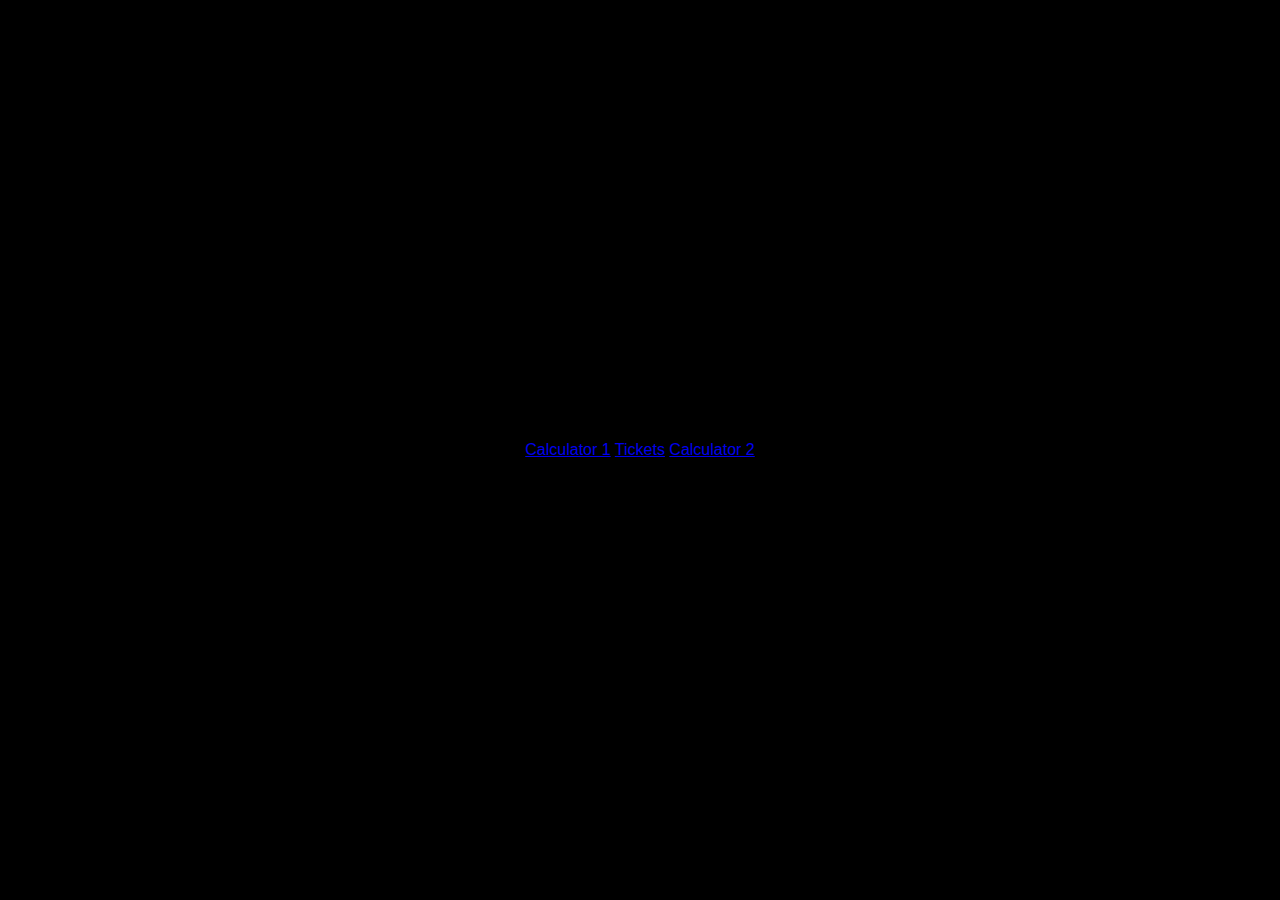
<file: index.html>
<!DOCTYPE html>
<html lang="en">
<head>
    <meta charset="UTF-8">
    <meta name="viewport" content="width=device-width, initial-scale=1.0">
    <title>menu</title>
    <link rel="stylesheet" href="./sass/styles.css">
    <link href="https://cdn.jsdelivr.net/npm/bootstrap@5.0.2/dist/css/bootstrap.min.css" rel="stylesheet"
        integrity="sha384-EVSTQN3/azprG1Anm3QDgpJLIm9Nao0Yz1ztcQTwFspd3yD65VohhpuuCOmLASjC" crossorigin="anonymous">
</head>
<body>
    <div class="container d-flex align-items-center justify-content-center flex-column">
        <a class="btn btn-primary m-2" href="./html/index1.html">Calculator 1</a>
        <a class="btn btn-primary m-2" href="./html/index2.html">Tickets</a>
        <a class="btn btn-primary m-2" href="./html/index3.html">Calculator 2</a>
    </div>
</body>
</html>
</file>
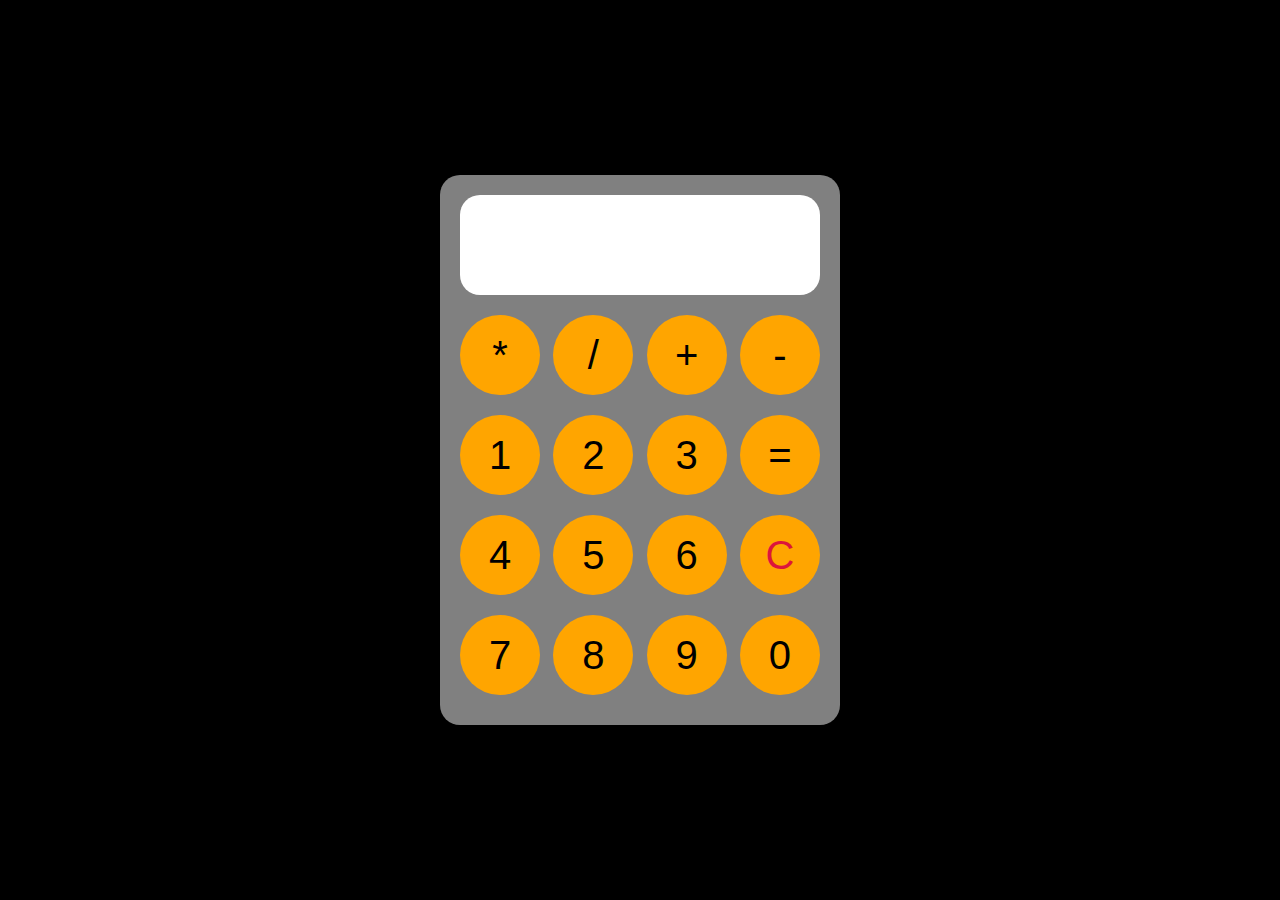
<file: html/index1.html>
<!DOCTYPE html>
<html lang="en">

<head>
    <meta charset="UTF-8">
    <meta name="viewport" content="width=device-width, initial-scale=1.0">
    <title>Document</title>
    <link rel="stylesheet" href="../sass/styles.css">
</head>

<body>
    <div class="calculator">
        <form  name="form__calculator">
            <input type="text" name="screen">
            <!-- <p id="result"></p> -->
            <input value="*"  type="button" id="symbol-*" class=" button numbers" onclick="form__calculator.screen.value +='*'"></input>
            <input value="/"  type="button" id="symbol-/" class=" button numbers" onclick="form__calculator.screen.value +='/'"></input>
            <input value="+"  type="button" id="symbol-+" class=" button numbers" onclick="form__calculator.screen.value +='+'"></input>
            <input value="-"  type="button" id="symbol--" class=" button numbers" onclick="form__calculator.screen.value +='-'"></input>
            <input value="1"  type="button" id="number-1" class=" button numbers" onclick="form__calculator.screen.value +='1'"></input>
            <input value="2"  type="button" id="number-2" class=" button numbers" onclick="form__calculator.screen.value +='2'"></input>
            <input value="3"  type="button" id="number-3" class=" button numbers" onclick="form__calculator.screen.value +='3'"></input>
            <input class="button numbers" type="button" value="=" onclick="form__calculator.screen.value = eval(form__calculator.screen.value) ">
            <input value="4"  type="button" id="number-4" class=" button numbers" onclick="form__calculator.screen.value += '4'"></input>
            <input value="5"  type="button" id="number-5" class=" button numbers" onclick="form__calculator.screen.value += '5'"></input>
            <input value="6"  type="button" id="number-6" class=" button numbers" onclick="form__calculator.screen.value += '6'"></input>
            <input value="C"  type="button" onclick="form__calculator.screen.value = ' ' " class="button deleteall"></input>
            <input value="7"  type="button" id="number-7" class=" button numbers" onclick="form__calculator.screen.value += '7'"></input>
            <input value="8"  type="button" id="number-8" class=" button numbers" onclick="form__calculator.screen.value += '8'"></input>
            <input value="9"  type="button" id="number-9" class=" button numbers" onclick="form__calculator.screen.value += '9'"></input>
            <input value="0"  type="button" id="number-0" class=" button numbers" onclick="form__calculator.screen.value += '0'"></input>
        </form>
    </div>
</body>

</html>
</file>
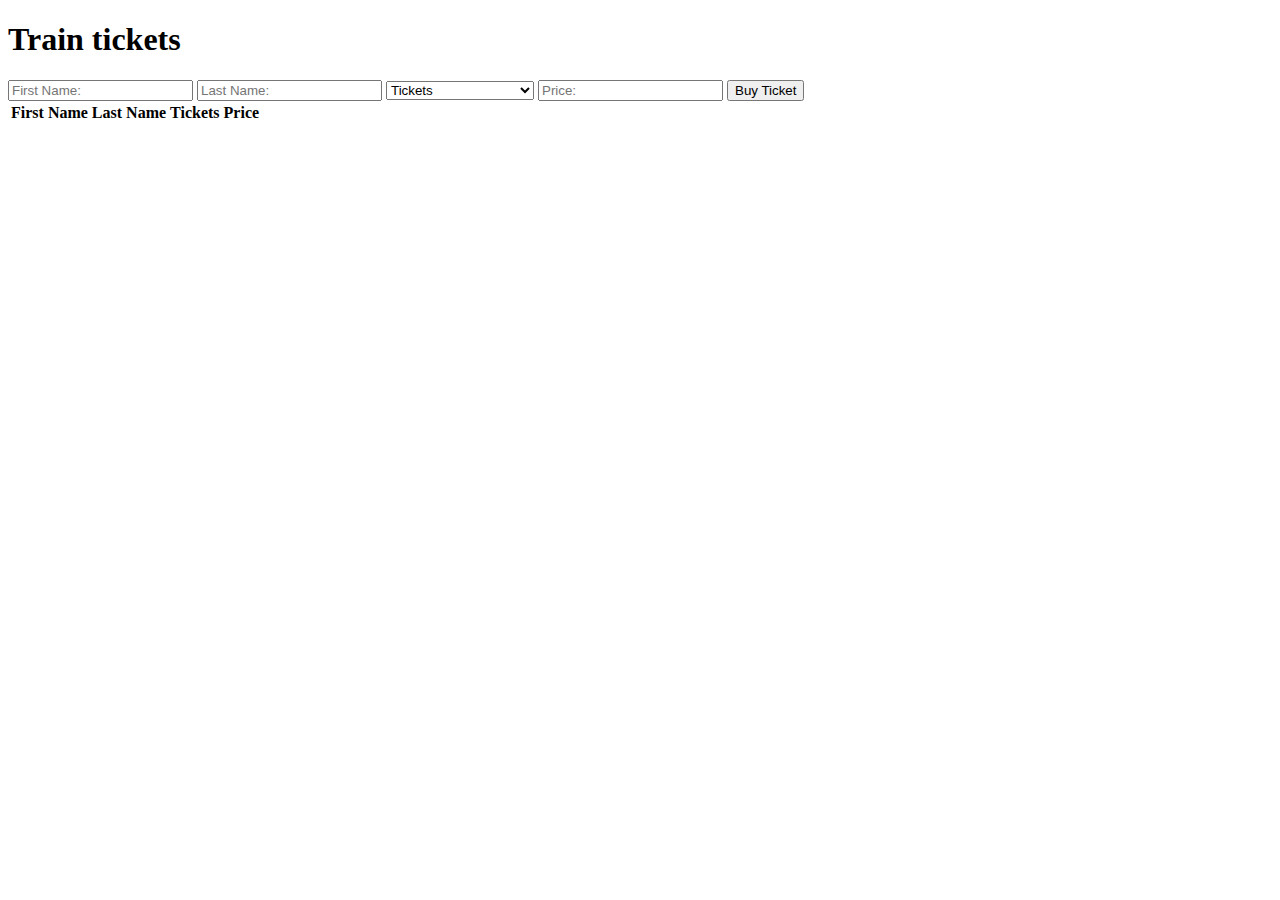
<file: html/index2.html>
<!DOCTYPE html>
<html lang="en">

<head>
    <meta charset="UTF-8">
    <meta name="viewport" content="width=device-width, initial-scale=1.0">
    <title>Document</title>
    <link href="https://cdn.jsdelivr.net/npm/bootstrap@5.0.2/dist/css/bootstrap.min.css" rel="stylesheet"
        integrity="sha384-EVSTQN3/azprG1Anm3QDgpJLIm9Nao0Yz1ztcQTwFspd3yD65VohhpuuCOmLASjC" crossorigin="anonymous">
</head>

<body>
    <div class="row mt-5">
        <div class="col-2 offset-5">
            <h1>Train tickets</h1>
        </div>
    </div>
    <div class="row">
        <div class="col-6 offset-3 my-5">
            <input class="form-control my-2" type="text" id="firstname" placeholder="First Name:">
            <input class="form-control my-2" type="text" id="lastname" placeholder="Last Name:">
            <select class="form-control my-2" name="tickets" id="ticket">
                <option value="" hidden selected>Tickets</option>
                <option value="Tashkent-Karshi">Tashkent-Karshi</option>
                <option value="Tashkent-Samarkand">Tashkent-Samarkand</option>
                <option value="Tashkent-Bukhara">Tashkent-Bukhara</option>
            </select>
            <input class="form-control my-2" type="text" id="price" placeholder="Price:">
            <button class="btn btn-primary" onclick="buyTicket()">Buy Ticket</button>
        </div>
    </div>
    <div class="row">
        <div class="col-6 offset-3">
            <table class="table table-bordered table-hovered table-striped">
                <thead>
                    <tr>
                        <th>First Name</th>
                        <th>Last Name</th>
                        <th>Tickets</th>
                        <th>Price</th>
                    </tr>
                </thead>
                <tbody id="tr"></tbody>
            </table>
        </div>
    </div>
    <script src="../js/index2.js"></script>
</body>

</html>
</file>
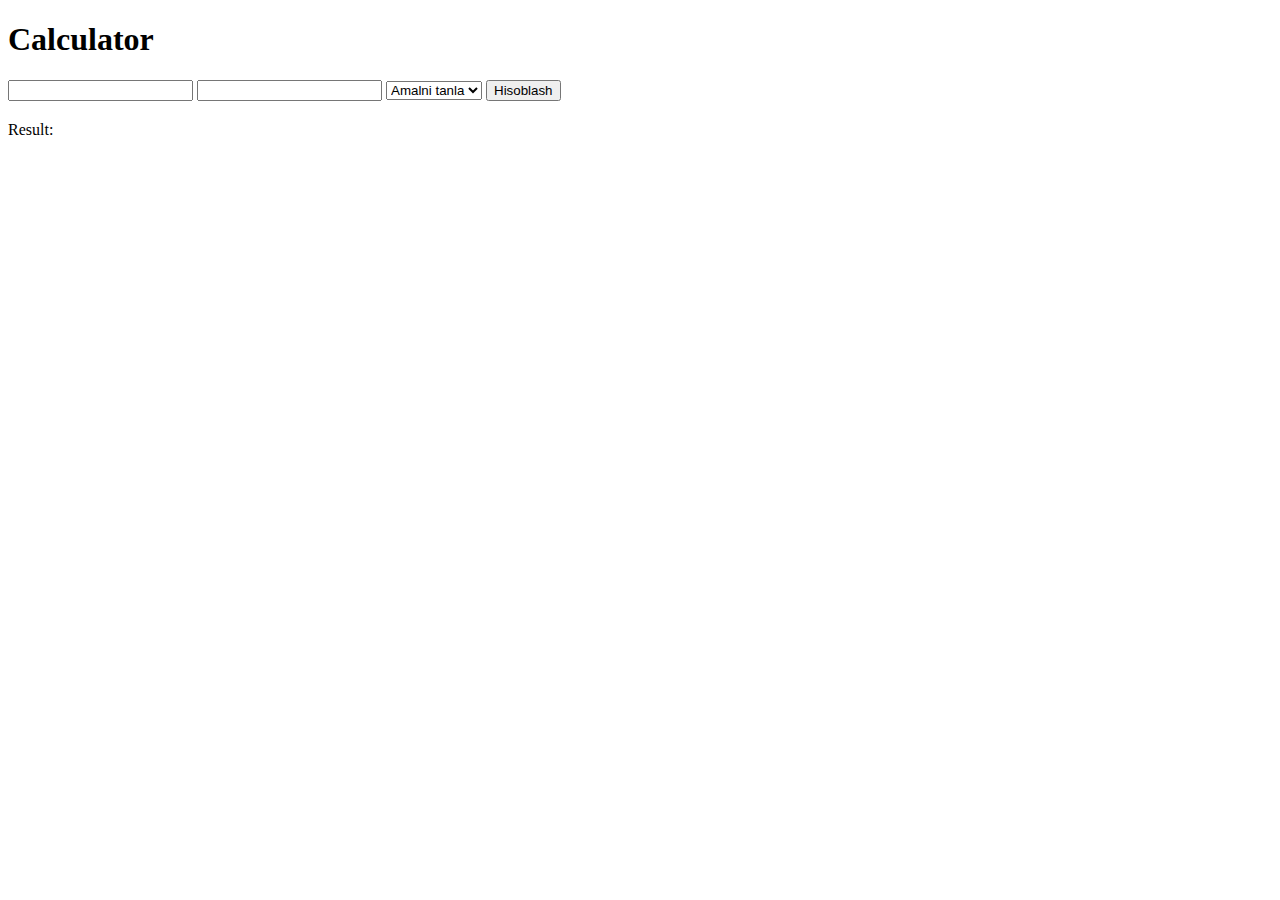
<file: html/index3.html>
<!DOCTYPE html>
<html lang="en">

<head>
    <meta charset="UTF-8">
    <meta name="viewport" content="width=device-width, initial-scale=1.0">
    <title>Calculator</title>
    <link href="https://cdn.jsdelivr.net/npm/bootstrap@5.0.2/dist/css/bootstrap.min.css" rel="stylesheet"
        integrity="sha384-EVSTQN3/azprG1Anm3QDgpJLIm9Nao0Yz1ztcQTwFspd3yD65VohhpuuCOmLASjC" crossorigin="anonymous">
</head>

<body>
    <div class="row mt-5">
        <div class="col-2 offset-5">
            <h1>Calculator</h1>
        </div>
    </div>
    <div class="row">
        <div class="col-6 offset-3">
            <input class="form-control my-3" type="text" id="num1">
            <input class="form-control my-3" type="text" id="num2">
            <select class="form-control my-3" id="amal">
                <option hidden selected>Amalni tanla</option>
                <option id="plus" value="+">Plus</option>
                <option id="minus" value="-">Minus</option>
                <option id="kopaytirish" value="*">Ko'paytirish</option>
                <option id="bolish" value="/">Bo'lish</option>
            </select>
            <button class="btn btn-primary" id="total"> Hisoblash</button>
            <div class="form-control" style="height: 40px; margin-top: 20px;">
                Result: <span id="result"></span>
            </div>
        </div>
    </div>
    <script src="../js/index3.js"></script>
</body>

</html>
</file>
<file: sass/styles.css>
* {
  padding: 0;
  margin: 0;
  box-sizing: border-box;
}

body {
  background: #000;
  display: flex;
  justify-content: center;
  align-items: center;
  height: 100vh;
  font-family: sans-serif;
}

.calculator, form {
  max-width: 400px;
  background-color: gray;
  border-radius: 20px;
  display: flex;
  flex-wrap: wrap;
  justify-content: space-between;
  padding: 10px;
}

input {
  width: 100%;
  height: 100px;
  font-size: 50px;
  border: none;
  outline: none;
  border-radius: 20px;
  padding: 10px;
  margin-bottom: 10px;
}

.button {
  width: 80px;
  height: 80px;
  border: none;
  cursor: pointer;
  border-radius: 40px;
  margin-top: 10px;
  background-color: orange;
}

.equal {
  font-size: 50px;
  color: green;
}

.deleteall {
  color: crimson;
  font-size: 40px;
}

p {
  width: 100%;
  height: 100px;
  background-color: aliceblue;
  border-radius: 20px;
  padding: 20px;
  font-size: 50px;
  overflow: auto;
}

.numbers {
  font-size: 40px;
}/*# sourceMappingURL=styles.css.map */
</file>
